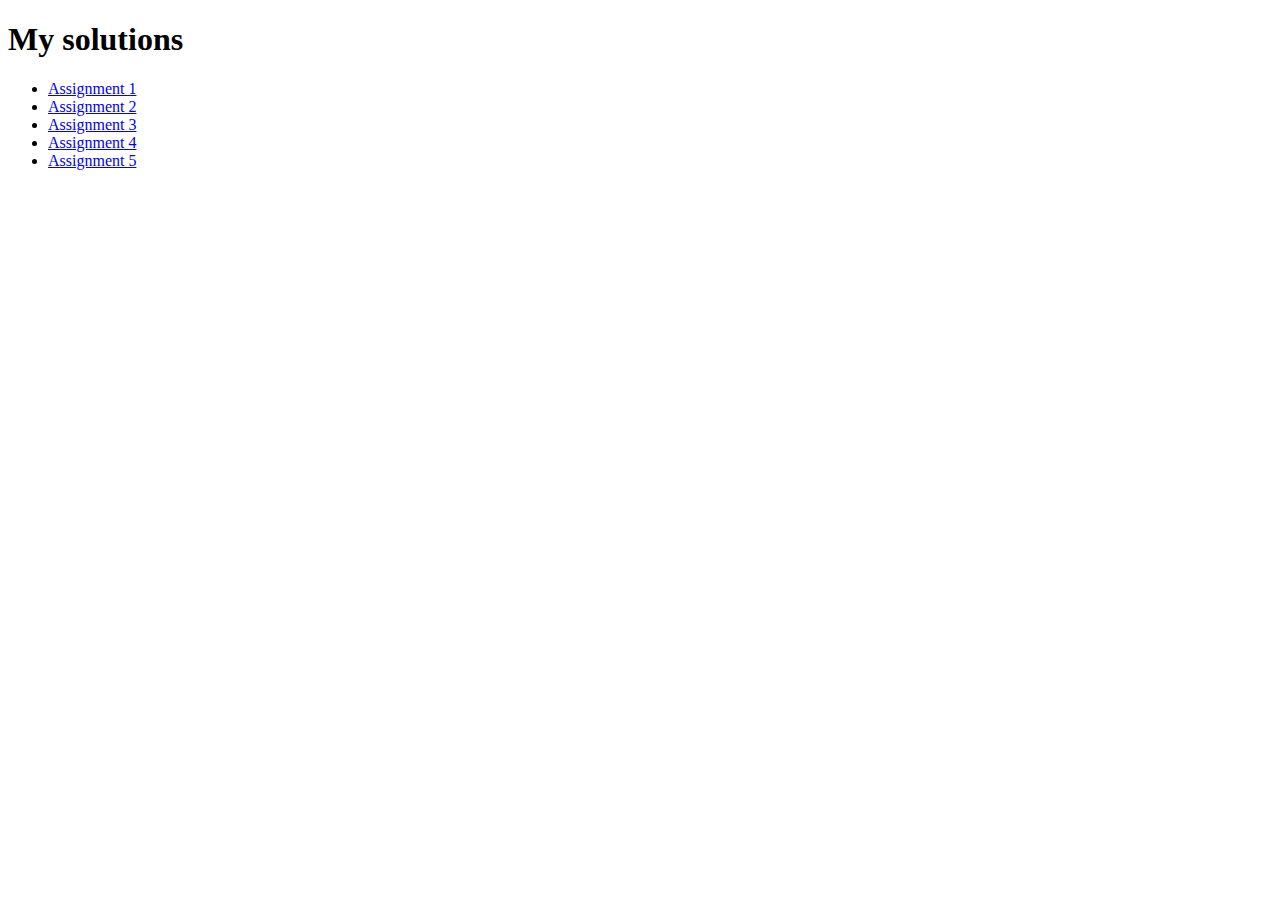
<file: index.html>
<!DOCTYPE html>
<html>
  <head>
    <meta charset="utf-8">
    <title>Hello Coursera</title>
  </head>
  <body>
      <h1>My solutions</h1>
      <ul>
          <li><a href="./assignment1/index.html">Assignment 1</a></li>
          <li><a href="./assignment2/index.html">Assignment 2</a></li>
          <li><a href="./assignment3/index.html">Assignment 3</a></li>
          <li><a href="./assignment4/index.html">Assignment 4</a></li>
          <li><a href="./assignment5/index.html">Assignment 5</a></li>
      </ul>
  </body>
</html>
</file>
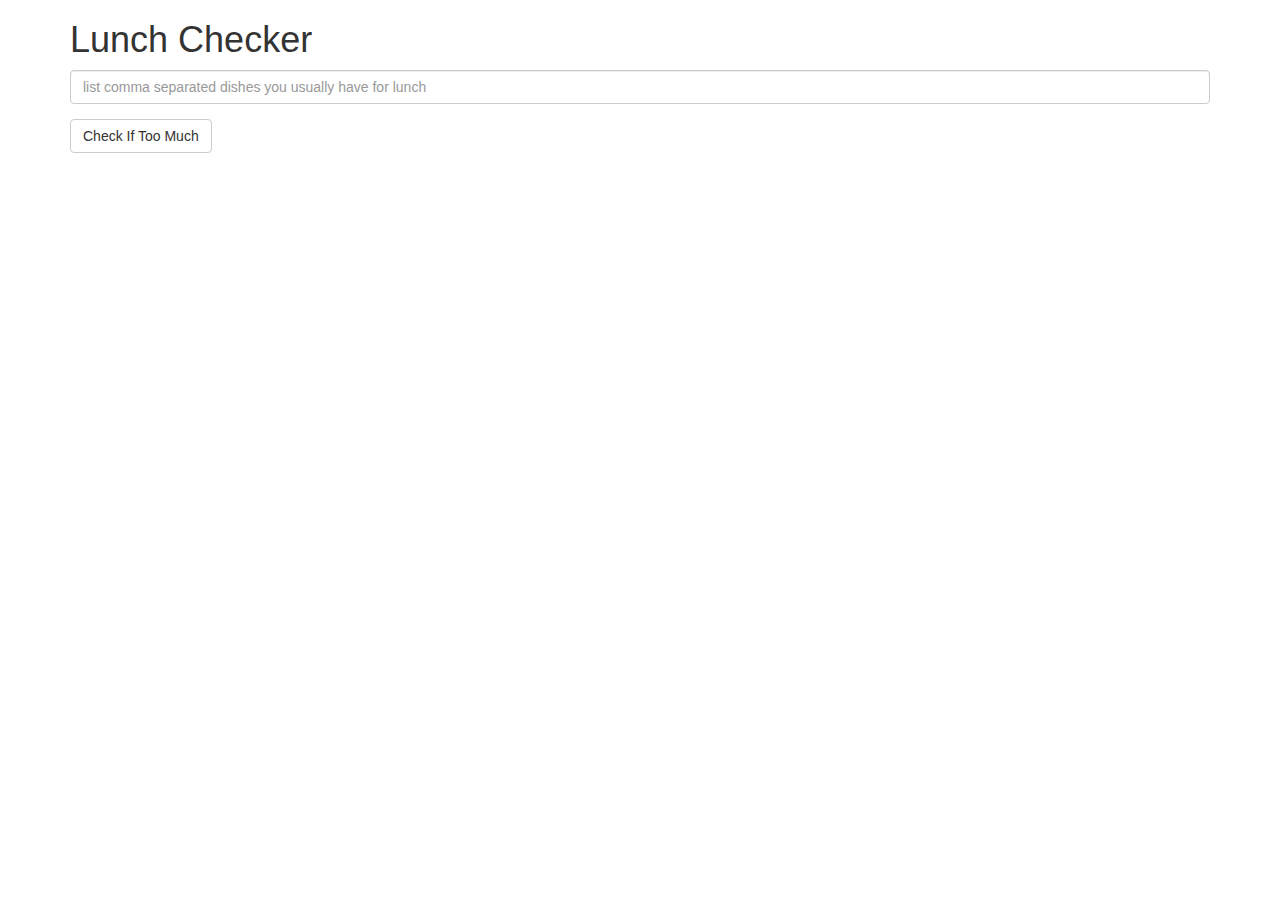
<file: assignment1/index.html>
<!doctype html>
<html lang="en">
    <head>
        <script src="angular.min.js"></script>
        <script src="app.js"></script>
        <title>Lunch Checker</title>
        <meta name="viewport" content="width=device-width, initial-scale=1">
        <link rel="stylesheet" href="styles/bootstrap.min.css">
        <style>
         .message { font-size: 1.3em; font-weight: bold; }
        </style>
    </head>
    <body ng-app="LunchCheck">
        <div class="container" ng-controller="LunchCheckCtrl">
            <h1>Lunch Checker</h1>

            <div class="form-group">
                <input id="lunch-menu" type="text"
                       placeholder="list comma separated dishes you usually have for lunch"
                       class="form-control" ng-model="food">
            </div>
            <div class="form-group">
                <button class="btn btn-default" ng-click="checkFood()">Check If Too Much</button>
            </div>
            <div class="form-group message">
                {{message}}
            </div>
        </div>

    </body>
</html>
</file>
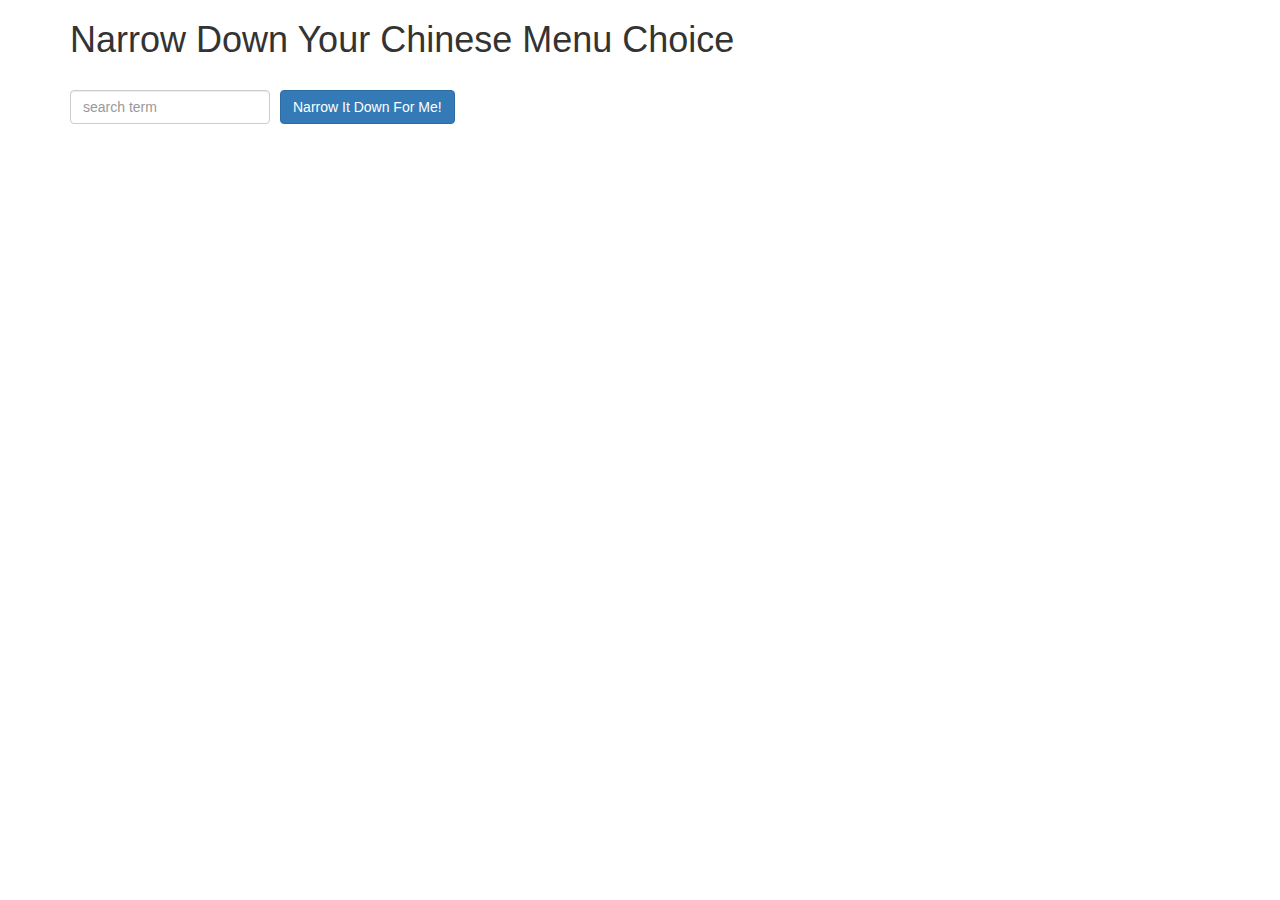
<file: assignment3/index.html>
<!doctype html>
<html lang="en">
  <head>
    <title>Narrow Down Your Menu Choice</title>
    <meta name="viewport" content="width=device-width, initial-scale=1">
    <script src="angular.min.js"></script>
    <script src="app.js"></script>
    <link rel="stylesheet" href="styles/bootstrap.min.css">
    <link rel="stylesheet" href="styles/styles.css">
  </head>
<body ng-app="NarrowItDownApp">
   <div class="container" ng-controller="NarrowItDownController as narrowCtrl">
    <h1>Narrow Down Your Chinese Menu Choice</h1>

    <div class="form-group">
      <input type="text" placeholder="search term" class="form-control"
             ng-model="narrowCtrl.searchTerm">
    </div>
    <div class="form-group narrow-button">
      <button class="btn btn-primary" ng-click="narrowCtrl.narrowItems(narrowCtrl.searchTerm)">Narrow It Down For Me!</button>
    </div>
    <div class="clearfix"></div>

    <!-- found-items should be implemented as a component -->
    <found-items found-items="narrowCtrl.foundItems"
                 error="narrowCtrl.error"
                 on-remove="narrowCtrl.removeItem(index)">
    </found-items>
  </div>

</body>
</html>
</file>
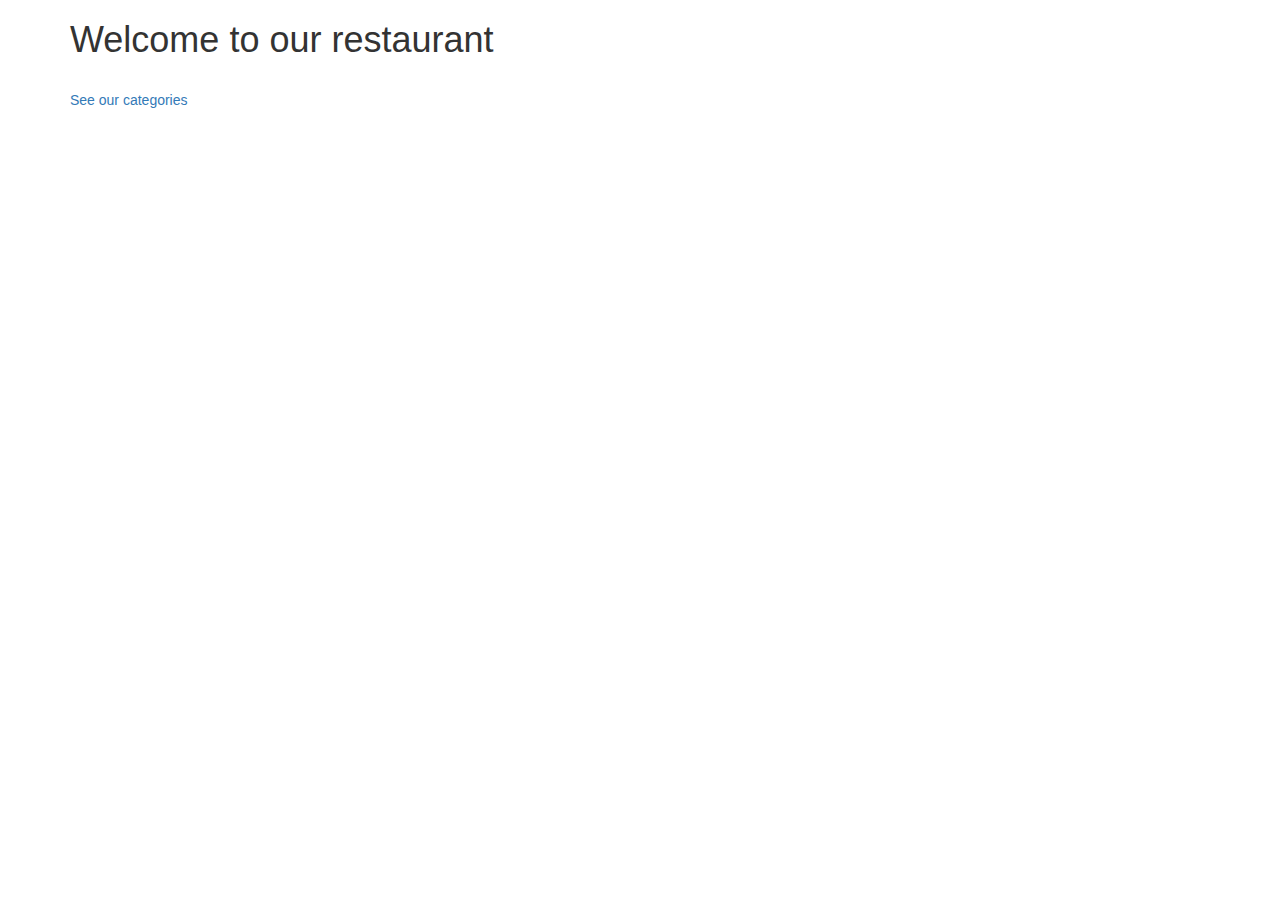
<file: assignment4/index.html>
<!doctype html>
<html lang="en">
  <head>
    <title>Check out our Menu!</title>
    <meta name="viewport" content="width=device-width, initial-scale=1">
    <link rel="stylesheet" href="styles/bootstrap.min.css">
    <link rel="stylesheet" href="styles/styles.css">
  </head>
<body ng-app="MenuApp">
  <div class="container">
    <ui-view></ui-view>
  </div>

  <!-- Libraries -->
  <script src="lib/angular.min.js"></script>
  <script src="lib/angular-ui-router.min.js"></script>

  <!-- Modules -->
  <script src="src/data.module.js"></script>
  <script src="src/menuapp.module.js"></script>

  <!-- Routes -->
  <script src="src/routes.js"></script>

  <!-- Artifacts -->
  <script src="src/menudata.service.js"></script>
  <script src="src/categories.controller.js"></script>
  <script src="src/categories.component.js"></script>
  <script src="src/items.controller.js"></script>
  <script src="src/items.component.js"></script>

</body>
</html>
</file>
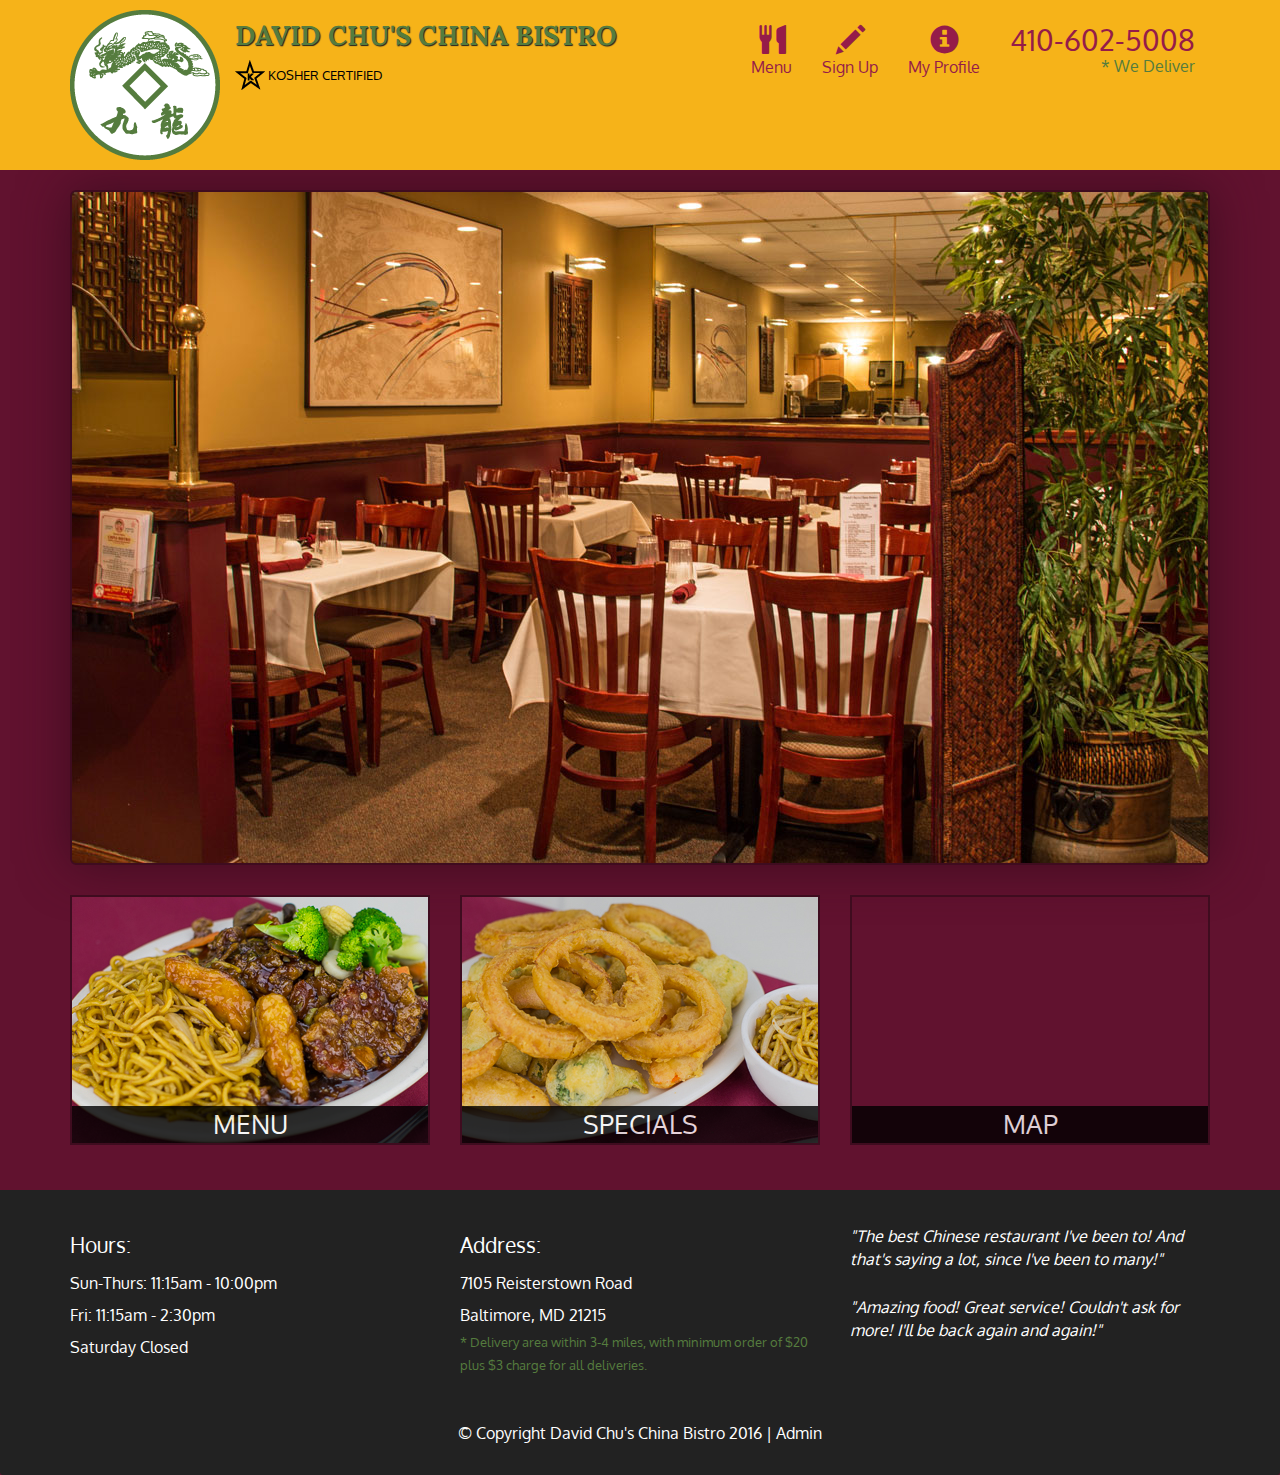
<file: assignment5/index.html>
<!DOCTYPE html>
<html lang="en">
  <head>
    <meta charset="utf-8">
    <meta http-equiv="X-UA-Compatible" content="IE=edge">
    <meta name="viewport" content="width=device-width, initial-scale=1">
    <title>David Chu's China Bistro</title>
    <link href='https://fonts.googleapis.com/css?family=Oxygen:400,300,700' rel='stylesheet' type='text/css'>
    <link href='https://fonts.googleapis.com/css?family=Lora' rel='stylesheet' type='text/css'>
    <link rel="stylesheet" href="css/bootstrap.min.css">
    <link rel="stylesheet" href="css/restaurant.css">
    <link rel="stylesheet" href="css/common.css">
  </head>
  <body ng-app="restaurant" ng-strict-di>

    <!-- Fixed position loading indicator -->
    <loading class="loading-indicator"></loading>

    <header>
      <nav id="header-nav" class="navbar navbar-default">
        <div class="container">
          <div class="navbar-header">
            <a href="index.html" class="pull-left visible-md visible-lg">
              <div id="logo-img" alt="Logo image"></div>
            </a>

            <div class="navbar-brand">
              <a href="index.html"><h1>David Chu's China Bistro</h1></a>
              <p>
              <img src="images/star-k-logo.png" alt="Kosher certification">
              <span>Kosher Certified</span>
              </p>
            </div>

            <button id="navbarToggle" type="button" class="navbar-toggle collapsed" data-toggle="collapse" data-target="#collapsable-nav" aria-expanded="false">
              <span class="sr-only">Toggle navigation</span>
              <span class="icon-bar"></span>
              <span class="icon-bar"></span>
              <span class="icon-bar"></span>
            </button>
          </div>

          <div id="collapsable-nav" class="collapse navbar-collapse">
            <ul id="nav-list" class="nav navbar-nav navbar-right">
              <li id="navHomeButton" class="visible-xs">
                <a href="index.html">
                  <span class="glyphicon glyphicon-home"></span> Home</a>
              </li>
              <li id="navMenuButton" ui-sref-active="active">
                <a ui-sref="public.menu">
                  <span class="glyphicon glyphicon-cutlery"></span><br class="hidden-xs"> Menu</a>
              </li>
              <li ui-sref-active="active">
                <a ui-sref="public.signup">
                  <span class="glyphicon glyphicon-pencil"></span><br class="hidden-xs"> Sign Up</a>
              </li>
              <li ui-sref-active="active">
                <a ui-sref="public.profile">
                  <span class="glyphicon glyphicon-info-sign"></span><br class="hidden-xs"> My Profile</a>
              </li>
              <li id="phone" class="hidden-xs">
                <a href="tel:410-602-5008">
                  <span>410-602-5008</span></a><div>* We Deliver</div>
              </li>
            </ul><!-- #nav-list -->
          </div><!-- .collapse .navbar-collapse -->
        </div><!-- .container -->
      </nav><!-- #header-nav -->
    </header>

    <div id="call-btn" class="visible-xs">
      <a class="btn" href="tel:410-602-5008">
        <span class="glyphicon glyphicon-earphone"></span>
        410-602-5008
      </a>
    </div>
    <div id="xs-deliver" class="text-center visible-xs">* We Deliver</div>

    <ui-view>
      <div class="text-center initial-loading">
        <h2>Loading Site...</h2>
      </div>
    </ui-view>

    <footer class="panel-footer">
      <div class="container">
        <div class="row">
          <section id="hours" class="col-sm-4">
            <span>Hours:</span><br>
            Sun-Thurs: 11:15am - 10:00pm<br>
            Fri: 11:15am - 2:30pm<br>
            Saturday Closed
            <hr class="visible-xs">
          </section>
          <section id="address" class="col-sm-4">
            <span>Address:</span><br>
            7105 Reisterstown Road<br>
            Baltimore, MD 21215
            <p>* Delivery area within 3-4 miles, with minimum order of $20 plus $3 charge for all deliveries.</p>
            <hr class="visible-xs">
          </section>
          <section id="testimonials" class="col-sm-4">
            <p>"The best Chinese restaurant I've been to! And that's saying a lot, since I've been to many!"</p>
            <p>"Amazing food! Great service! Couldn't ask for more! I'll be back again and again!"</p>
          </section>
        </div>
        <div class="text-center">
          &copy; Copyright David Chu's China Bistro 2016 |
          <a ui-sref="admin.auth">Admin</a></div>
      </div>
    </footer>

    <!-- Libs -->
    <script src="lib/jquery-2.1.4.min.js"></script>
    <script src="lib/bootstrap.min.js"></script>
    <script src="lib/angular.min.js"></script>
    <script src="lib/angular-ui-router.min.js"></script>

    <!-- Main Restaurant Module -->
    <script src="src/restaurant.module.js"></script>

    <!-- Common Module -->
    <script src="src/common/common.module.js"></script>
    <script src="src/common/loading/loading.component.js"></script>
    <script src="src/common/loading/loading.interceptor.js"></script>
    <script src="src/common/menu.service.js"></script>
    <script src="src/common/user.service.js"></script>

    <!-- Public Module -->
    <script src="src/public/public.module.js"></script>
    <script src="src/public/public.routes.js"></script>
    <script src="src/public/menu/menu.controller.js"></script>
    <script src="src/public/menu-category/menu-category.component.js"></script>
    <script src="src/public/menu-items/menu-items.controller.js"></script>
    <script src="src/public/menu-item/menu-item.component.js"></script>
    <script src="src/public/signup/signup.controller.js"></script>
    <script src="src/public/profile/profile.controller.js"></script>


    <!-- ADMIN SITE -->

    <!--Application files -->

  </body>

</html>
</file>
<file: assignment3/styles/styles.css>
h1 {
  margin-bottom: 30px;
}
input[type="text"] {
  width: 200px;
  float: left;
}
.narrow-button {
  float: left;
  margin-left: 10px;
}
.loader {
  display: none;
  margin-left: 5px;
  font-size: 10px;
  float: left;
  border-top: 1.1em solid rgba(147, 147, 147, 0.2);
  border-right: 1.1em solid rgba(147, 147, 147, 0.2);
  border-bottom: 1.1em solid rgba(147, 147, 147, 0.2);
  border-left: 1.1em solid #676767;
  -webkit-transform: translateZ(0);
  -ms-transform: translateZ(0);
  transform: translateZ(0);
  -webkit-animation: load8 1.1s infinite linear;
  animation: load8 1.1s infinite linear;
}
.loader,
.loader:after {
  border-radius: 50%;
  width: 3em;
  height: 3em;
}
@-webkit-keyframes load8 {
  0% {
    -webkit-transform: rotate(0deg);
    transform: rotate(0deg);
  }
  100% {
    -webkit-transform: rotate(360deg);
    transform: rotate(360deg);
  }
}
@keyframes load8 {
  0% {
    -webkit-transform: rotate(0deg);
    transform: rotate(0deg);
  }
  100% {
    -webkit-transform: rotate(360deg);
    transform: rotate(360deg);
  }
}
.error {
  color: red;
  font-weight: bold;
}
/*found-items {
  display: block;
  float: left;
}*/
</file>
<file: assignment4/styles/styles.css>
h1 {
  margin-bottom: 30px;
}
input[type="text"] {
  width: 200px;
  float: left;
}
.narrow-button {
  float: left;
  margin-left: 10px;
}
.loader {
  display: none;
  margin-left: 5px;
  font-size: 10px;
  float: left;
  border-top: 1.1em solid rgba(147, 147, 147, 0.2);
  border-right: 1.1em solid rgba(147, 147, 147, 0.2);
  border-bottom: 1.1em solid rgba(147, 147, 147, 0.2);
  border-left: 1.1em solid #676767;
  -webkit-transform: translateZ(0);
  -ms-transform: translateZ(0);
  transform: translateZ(0);
  -webkit-animation: load8 1.1s infinite linear;
  animation: load8 1.1s infinite linear;
}
.loader,
.loader:after {
  border-radius: 50%;
  width: 3em;
  height: 3em;
}
@-webkit-keyframes load8 {
  0% {
    -webkit-transform: rotate(0deg);
    transform: rotate(0deg);
  }
  100% {
    -webkit-transform: rotate(360deg);
    transform: rotate(360deg);
  }
}
@keyframes load8 {
  0% {
    -webkit-transform: rotate(0deg);
    transform: rotate(0deg);
  }
  100% {
    -webkit-transform: rotate(360deg);
    transform: rotate(360deg);
  }
}
.error {
  color: red;
  font-weight: bold;
}
a.active-category {
  font-weight: bold;
}
/*found-items {
  display: block;
  float: left;
}*/
</file>
<file: assignment5/css/restaurant.css>
body {
  font-size: 16px;
  color: #fff;
  background-color: #61122f;
  font-family: 'Oxygen', sans-serif;
}

.initial-loading {
  margin-top: 60px;
}

/** HEADER **/
#header-nav {
  background-color: #f6b319;
  border-radius: 0;
  border: 0;
}

#logo-img {
  background: url('../images/restaurant-logo_large.png') no-repeat;
  width: 150px;
  height: 150px;
  margin: 10px 15px 10px 0;
}

.navbar-brand {
  padding-top: 25px;
}
.navbar-brand h1 { /* Restaurant name */
  font-family: 'Lora', serif;
  color: #557c3e;
  font-size: 1.5em;
  text-transform: uppercase;
  font-weight: bold;
  text-shadow: 1px 1px 1px #222;
  margin-top: 0;
  margin-bottom: 0;
  line-height: .75;
}
.navbar-brand a:hover, .navbar-brand a:focus {
  text-decoration: none;
}
.navbar-brand p { /* Kosher cert */
  color: #000;
  text-transform: uppercase;
  font-size: .7em;
  margin-top: 15px;
}
.navbar-brand p span { /* Star-K */
  vertical-align: middle;
}

#nav-list {
  margin-top: 10px;
}
#nav-list a {
  color: #951C49;
  text-align: center;
}
#nav-list a:hover {
  background: #E7E7E7;
}
#nav-list a span {
  font-size: 1.8em;
}

#phone {
  margin-top: 5px;
}
#phone a { /* Phone number */
  text-align: right;
  padding-bottom: 0;
}
#phone div { /* We Deliver */
  color: #557c3e;
  text-align: right;
  padding-right: 15px;
}

.navbar-header button.navbar-toggle, .navbar-header .icon-bar {
  border: 1px solid #61122f;
}
.navbar-header button.navbar-toggle {
  clear: both;
  margin-top: -30px;
}
/* END HEADER */

/* FOOTER */
.panel-footer {
  margin-top: 30px;
  padding-top: 35px;
  padding-bottom: 30px;
  background-color: #222;
  border-top: 0;
}
.panel-footer div.row {
  margin-bottom: 35px;
}
#hours, #address {
  line-height: 2;
}
#hours > span, #address > span {
  font-size: 1.3em;
}
#address p {
  color: #557c3e;
  font-size: .8em;
  line-height: 1.8;
}
#testimonials {
  font-style: italic;
}
#testimonials p:nth-child(2) {
  margin-top: 25px;
}
a[ui-sref="admin.auth"] {
  color: #fff;
}
/* END FOOTER */

/********** Medium devices only **********/
@media (min-width: 992px) and (max-width: 1199px) {
  /* Header */
  #logo-img {
    background: url('../images/restaurant-logo_medium.png') no-repeat;
    width: 100px;
    height: 100px;
    margin: 5px 5px 5px 0;
  }
  /* End Header */
}


/********** Extra small devices only **********/
@media (max-width: 767px) {
  /* Header */
  .navbar-brand {
    padding-top: 10px;
    height: 80px;
  }
  .navbar-brand h1 { /* Restaurant name */
    padding-top: 10px;
    font-size: 5vw; /* 1vw = 1% of viewport width */
  }
  .navbar-brand p { /* Kosher cert */
    font-size: .6em;
    margin-top: 12px;
  }
  .navbar-brand p img { /* Star-K */
    height: 20px;
  }

  #collapsable-nav a { /* Collapsed nav menu text */
    font-size: 1.2em;
  }
  #collapsable-nav a span { /* Collapsed nav menu glyph */
    font-size: 1em;
    margin-right: 5px;
  }

  #call-btn > a {
    font-size: 1.5em;
    display: block;
    margin: 0 20px;
    padding: 10px;
    border: 2px solid #fff;
    background-color: #f6b319;
    color: #951c49;
  }
  #xs-deliver {
    margin-top: 5px;
    font-size: .7em;
    letter-spacing: .1em;
    text-transform: uppercase;
  }
  /* End Header */

  /* Footer */
  .panel-footer section {
    margin-bottom: 30px;
    text-align: center;
  }
  .panel-footer section:nth-child(3) {
    margin-bottom: 0; /* margin already exists on the whole row */
  }
  .panel-footer section hr {
    width: 50%;
  }
  /* End Footer */
}


/********** Super extra small devices Only :-) (e.g., iPhone 4) **********/
@media (max-width: 479px) {
  /* Header */
  .navbar-brand h1 { /* Restaurant name */
    padding-top: 5px;
    font-size: 6vw;
  }
  /* End Header */
}
</file>
<file: assignment5/css/common.css>
.loading-indicator {
    display: block;
    width: 70px;
    position: fixed;
    left: 0;
    right: 0;
    margin: 0 auto;
    top: 40%;
    z-index: 100;
    background-color: #FFF;
}

.loading-indicator img {
    width: 70px;
    background-color: #FFF;
}

.ui-view-placeholder {
    margin-top: 60px;
}

.ng-touched.ng-valid {
  border: 2px green solid;
}
.ng-touched.ng-invalid {
  border: 2px red solid;
}
</file>
